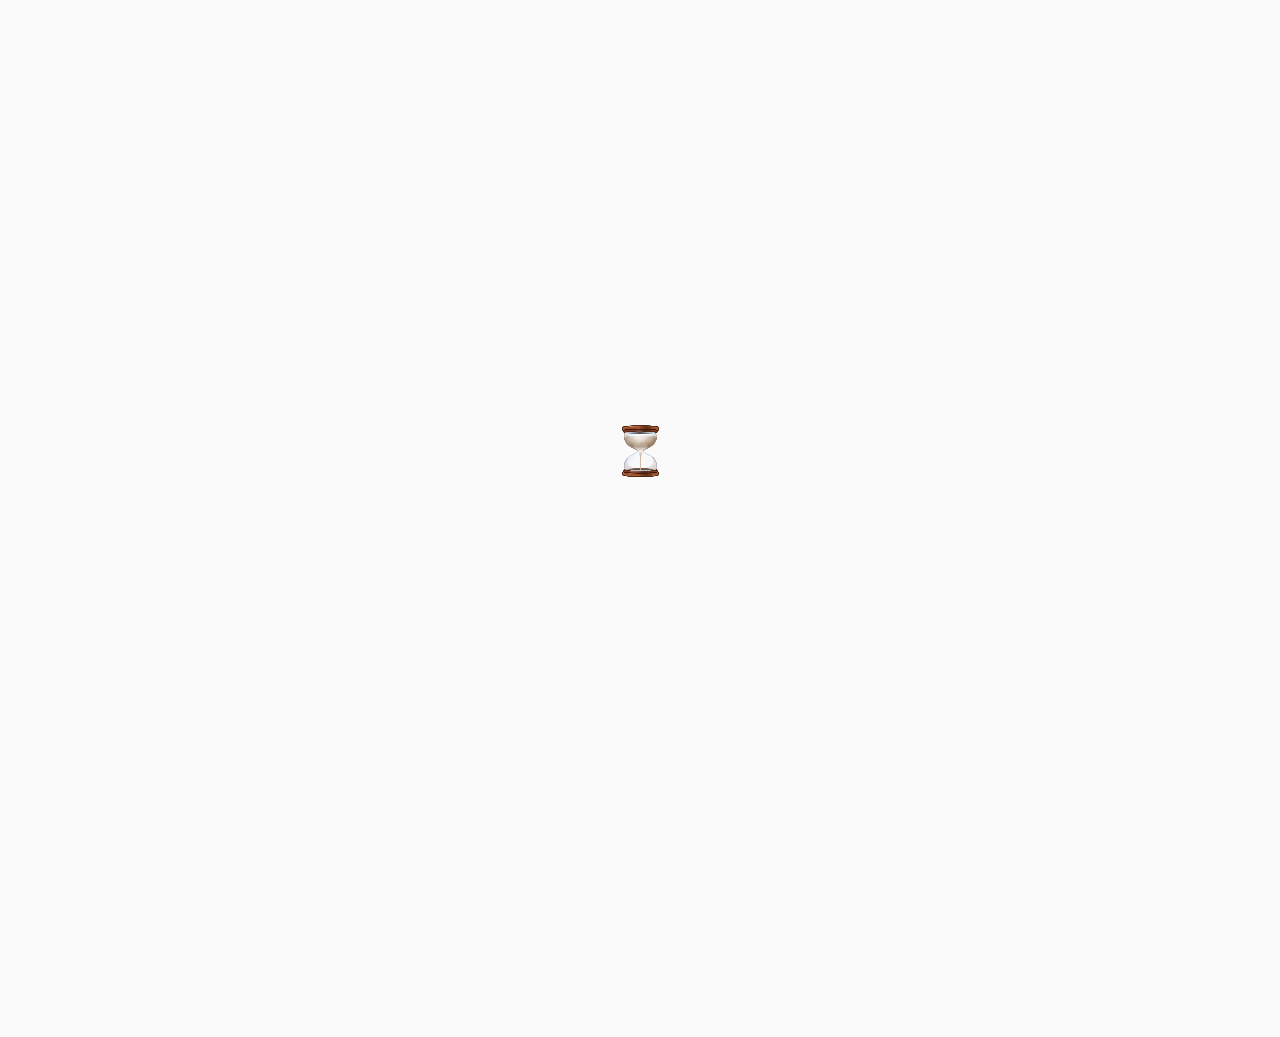
<file: index.html>
<!DOCTYPE html>
<html lang="en">
<head>
    <meta charset="UTF-8">
    <meta name="viewport" content="width=device-width, initial-scale=1.0">
    <title>Quiversay</title>
    <link rel="icon" href="assets/images/favicon.png" type="image/png">
    <script>
        (function() {
            const theme = localStorage.getItem('theme') || 'light-theme';
            document.documentElement.classList.add(theme);
        })();
    </script>
    <link rel="stylesheet" href="css/main.css">
    <link rel="stylesheet" href="css/index.css">
    <link rel="stylesheet" href="css/adaptive.css">
</head>
<header>
    <div class="header-content">
        <a class="logo-link" href="index.html">
            <svg width="117" height="23" viewBox="0 0 117 23" fill="none" xmlns="http://www.w3.org/2000/svg">
                <path d="M11.4778 19.7687L9.54942 17.1761C8.97804 17.2904 8.42095 17.3475 7.87816 17.3475C6.46401 17.3475 5.16412 17.019 3.97853 16.3619C2.80722 15.7048 1.87159 14.7906 1.17166 13.6193C0.486013 12.4337 0.143188 11.1053 0.143188 9.63399C0.143188 8.16269 0.486013 6.84141 1.17166 5.67008C1.87159 4.49876 2.80722 3.58458 3.97853 2.92749C5.16412 2.27041 6.46401 1.94187 7.87816 1.94187C9.29231 1.94187 10.585 2.27041 11.7564 2.92749C12.9419 3.58458 13.8704 4.49876 14.5418 5.67008C15.2274 6.84141 15.5703 8.16269 15.5703 9.63399C15.5703 10.9196 15.306 12.098 14.7775 13.1694C14.2633 14.2264 13.5419 15.1049 12.6134 15.8048L15.9131 19.7687H11.4778ZM3.89283 9.63399C3.89283 10.9624 4.24994 12.0266 4.96415 12.8265C5.69265 13.6122 6.66398 14.005 7.87816 14.005C9.07804 14.005 10.0351 13.605 10.7493 12.8051C11.4778 12.0052 11.8421 10.9481 11.8421 9.63399C11.8421 8.30555 11.4778 7.24851 10.7493 6.46287C10.0351 5.66295 9.07804 5.26298 7.87816 5.26298C6.66398 5.26298 5.69265 5.65579 4.96415 6.44144C4.24994 7.22709 3.89283 8.29125 3.89283 9.63399ZM29.9449 5.24155V17.1975H26.2811V15.5691C25.9097 16.0977 25.4026 16.5262 24.7598 16.8547C24.1313 17.169 23.4313 17.3261 22.66 17.3261C21.7458 17.3261 20.9387 17.1261 20.2388 16.7262C19.5389 16.3119 18.9961 15.7191 18.6104 14.9478C18.2247 14.1764 18.0319 13.2694 18.0319 12.2266V5.24155H21.6744V11.7338C21.6744 12.5337 21.8815 13.1551 22.2957 13.5979C22.71 14.0407 23.2671 14.2621 23.967 14.2621C24.6812 14.2621 25.2455 14.0407 25.6597 13.5979C26.074 13.1551 26.2811 12.5337 26.2811 11.7338V5.24155H29.9449ZM34.908 3.99882C34.2652 3.99882 33.7366 3.81311 33.3224 3.44173C32.9224 3.05605 32.7225 2.58467 32.7225 2.02758C32.7225 1.4562 32.9224 0.984821 33.3224 0.613429C33.7366 0.227751 34.2652 0.0349121 34.908 0.0349121C35.5364 0.0349121 36.0506 0.227751 36.4507 0.613429C36.8648 0.984821 37.072 1.4562 37.072 2.02758C37.072 2.58467 36.8648 3.05605 36.4507 3.44173C36.0506 3.81311 35.5364 3.99882 34.908 3.99882ZM36.7292 5.24155V17.1975H33.0653V5.24155H36.7292ZM45.2511 13.7693L47.8437 5.24155H51.7433L47.5008 17.1975H42.9798L38.7374 5.24155H42.6584L45.2511 13.7693ZM65.0443 11.0267C65.0443 11.3695 65.0229 11.7267 64.9801 12.098H56.688C56.7452 12.8408 56.9809 13.4122 57.3951 13.8122C57.8236 14.1978 58.3449 14.3907 58.9592 14.3907C59.8735 14.3907 60.509 14.005 60.8662 13.2336H64.7658C64.5659 14.0193 64.2017 14.7264 63.6731 15.3549C63.1588 15.9834 62.509 16.4762 61.7232 16.8333C60.9375 17.1904 60.059 17.369 59.0878 17.369C57.9164 17.369 56.8738 17.119 55.9595 16.619C55.0452 16.1191 54.3311 15.4049 53.8169 14.4764C53.3026 13.5479 53.0455 12.4623 53.0455 11.2196C53.0455 9.97681 53.2956 8.89119 53.7954 7.96272C54.3097 7.03425 55.0238 6.32001 55.9381 5.82007C56.8524 5.32013 57.9023 5.07014 59.0878 5.07014C60.2448 5.07014 61.2733 5.31297 62.1732 5.79864C63.0731 6.28432 63.7731 6.9771 64.273 7.87702C64.7872 8.77693 65.0443 9.82683 65.0443 11.0267ZM61.2947 10.0625C61.2947 9.43402 61.0804 8.93405 60.6519 8.56266C60.2234 8.19128 59.6877 8.00557 59.0449 8.00557C58.4306 8.00557 57.9093 8.18412 57.4808 8.54124C57.0666 8.89835 56.8095 9.40543 56.7094 10.0625H61.2947ZM71.1298 7.23422C71.5583 6.57713 72.0939 6.06289 72.7367 5.69151C73.3795 5.30583 74.0937 5.113 74.8794 5.113V8.99119H73.8724C72.9581 8.99119 72.2724 9.19116 71.8154 9.59114C71.3581 9.97681 71.1298 10.6625 71.1298 11.6481V17.1975H67.4658V5.24155H71.1298V7.23422ZM81.9828 17.369C80.9403 17.369 80.0116 17.1904 79.1974 16.8333C78.3832 16.4762 77.7404 15.9905 77.269 15.3763C76.7976 14.7478 76.5335 14.0478 76.4762 13.2765H80.0973C80.1402 13.6907 80.333 14.0264 80.6758 14.2835C81.0187 14.5407 81.4401 14.6692 81.94 14.6692C82.3973 14.6692 82.7472 14.5835 82.9899 14.4121C83.247 14.2264 83.3756 13.9907 83.3756 13.705C83.3756 13.3622 83.1971 13.1122 82.8399 12.9551C82.483 12.7837 81.9045 12.598 81.1044 12.398C80.2473 12.198 79.5332 11.9909 78.9617 11.7766C78.3905 11.5481 77.8977 11.1981 77.4833 10.7267C77.0691 10.2411 76.8619 9.59114 76.8619 8.77693C76.8619 8.09128 77.0477 7.46991 77.419 6.91282C77.8047 6.34144 78.3618 5.89148 79.0903 5.56295C79.8331 5.23442 80.7116 5.07014 81.7257 5.07014C83.2256 5.07014 84.404 5.44153 85.2611 6.18432C86.1325 6.92712 86.6324 7.91273 86.761 9.14118H83.3756C83.3186 8.72694 83.1328 8.39838 82.8185 8.15556C82.5185 7.91273 82.1187 7.79131 81.6186 7.79131C81.1901 7.79131 80.8616 7.87702 80.633 8.04843C80.4046 8.20555 80.2902 8.42697 80.2902 8.71265C80.2902 9.05547 80.4689 9.31259 80.8258 9.484C81.1974 9.65541 81.7686 9.82683 82.5399 9.99824C83.4258 10.2268 84.1469 10.4553 84.704 10.6839C85.2611 10.8982 85.7469 11.2553 86.161 11.7552C86.5895 12.2409 86.8111 12.898 86.8252 13.7265C86.8252 14.4264 86.6254 15.0549 86.2253 15.612C85.8396 16.1548 85.2755 16.5833 84.5326 16.8976C83.8041 17.2118 82.9544 17.369 81.9828 17.369ZM88.8269 11.1981C88.8269 9.96968 89.0556 8.89119 89.5126 7.96272C89.984 7.03425 90.6197 6.32001 91.4195 5.82007C92.2194 5.32013 93.1122 5.07014 94.0978 5.07014C94.9405 5.07014 95.6764 5.24155 96.3048 5.58438C96.9476 5.9272 97.4404 6.37716 97.7832 6.93425V5.24155H101.447V17.1975H97.7832V15.5049C97.426 16.0619 96.9261 16.5119 96.2833 16.8547C95.6549 17.1975 94.9191 17.369 94.0764 17.369C93.1052 17.369 92.2194 17.119 91.4195 16.619C90.6197 16.1048 89.984 15.3834 89.5126 14.455C89.0556 13.5122 88.8269 12.4266 88.8269 11.1981ZM97.7832 11.2196C97.7832 10.3053 97.5261 9.584 97.0118 9.05547C96.512 8.52694 95.8977 8.26269 95.1692 8.26269C94.4407 8.26269 93.8193 8.52694 93.3051 9.05547C92.8052 9.56971 92.5551 10.2839 92.5551 11.1981C92.5551 12.1123 92.8052 12.8408 93.3051 13.3836C93.8193 13.9122 94.4407 14.1764 95.1692 14.1764C95.8977 14.1764 96.512 13.9122 97.0118 13.3836C97.5261 12.8551 97.7832 12.1338 97.7832 11.2196ZM116.8 5.24155L109.3 22.8756H105.358L108.1 16.7904L103.237 5.24155H107.329L110.093 12.7194L112.836 5.24155H116.8Z" fill="#6050DC"/>
            </svg>
        </a>
        <div class="settings-container">
            <div class="user-settings">
                <div id="theme-toggle-icons">
                    <svg id="light-theme-icon" width="24" height="24" viewBox="0 0 24 24" fill="none" xmlns="http://www.w3.org/2000/svg">
                        <path d="M11.25 21V18.75C11.25 18.3358 11.5858 18 12 18C12.4142 18 12.75 18.3358 12.75 18.75V21C12.75 21.4142 12.4142 21.75 12 21.75C11.5858 21.75 11.25 21.4142 11.25 21ZM7.22656 16.7734L7.75781 17.3037L6.16602 18.8945C5.8731 19.1872 5.39828 19.1873 5.10547 18.8945C4.81266 18.6017 4.81283 18.1269 5.10547 17.834L6.69629 16.2422L7.22656 16.7734ZM18.8945 17.834L18.9463 17.8906C19.1864 18.1852 19.169 18.62 18.8945 18.8945C18.62 19.169 18.1852 19.1864 17.8906 18.9463L17.834 18.8945L16.2422 17.3037L16.7734 16.7734L17.3037 16.2422L18.8945 17.834ZM6.69629 16.2422C6.98919 15.9493 7.46494 15.9493 7.75781 16.2422C8.05069 16.5351 8.05065 17.0108 7.75781 17.3037L6.69629 16.2422ZM16.2422 16.2422C16.5351 15.9493 17.0108 15.9493 17.3037 16.2422L16.2422 17.3037C15.9493 17.0108 15.9493 16.5351 16.2422 16.2422ZM15 12C15 11.2044 14.6837 10.4415 14.1211 9.87891C13.5585 9.3163 12.7956 9 12 9C11.2044 9 10.4415 9.3163 9.87891 9.87891C9.3163 10.4415 9 11.2044 9 12C9 12.7956 9.3163 13.5585 9.87891 14.1211C10.4415 14.6837 11.2044 15 12 15C12.7956 15 13.5585 14.6837 14.1211 14.1211C14.6837 13.5585 15 12.7956 15 12ZM5.25 11.25C5.66421 11.25 6 11.5858 6 12C6 12.4142 5.66421 12.75 5.25 12.75H3C2.58579 12.75 2.25 12.4142 2.25 12C2.25 11.5858 2.58579 11.25 3 11.25H5.25ZM21 11.25C21.4142 11.25 21.75 11.5858 21.75 12C21.75 12.4142 21.4142 12.75 21 12.75H18.75C18.3358 12.75 18 12.4142 18 12C18 11.5858 18.3358 11.25 18.75 11.25H21ZM7.75781 6.69629C8.05066 6.98919 8.05069 7.46494 7.75781 7.75781C7.46494 8.05069 6.98919 8.05066 6.69629 7.75781L7.75781 6.69629ZM17.3037 7.75781C17.0108 8.05065 16.5351 8.05069 16.2422 7.75781C15.9493 7.46494 15.9493 6.98919 16.2422 6.69629L17.3037 7.75781ZM5.10547 5.10547C5.39828 4.81266 5.8731 4.81283 6.16602 5.10547L7.75781 6.69629L7.22656 7.22656L6.69629 7.75781L5.10547 6.16602C4.81283 5.8731 4.81266 5.39828 5.10547 5.10547ZM17.834 5.10547C18.1269 4.81283 18.6017 4.81266 18.8945 5.10547C19.1873 5.39828 19.1872 5.8731 18.8945 6.16602L17.3037 7.75781L16.7734 7.22656L16.2422 6.69629L17.834 5.10547ZM11.25 5.25V3C11.25 2.58579 11.5858 2.25 12 2.25C12.4142 2.25 12.75 2.58579 12.75 3V5.25C12.75 5.66421 12.4142 6 12 6C11.5858 6 11.25 5.66421 11.25 5.25ZM16.5 12C16.5 13.1935 16.0256 14.3377 15.1816 15.1816C14.3377 16.0256 13.1935 16.5 12 16.5C10.8065 16.5 9.66227 16.0256 8.81836 15.1816C7.97445 14.3377 7.5 13.1935 7.5 12C7.5 10.8065 7.97445 9.66227 8.81836 8.81836C9.66227 7.97445 10.8065 7.5 12 7.5C13.1935 7.5 14.3377 7.97445 15.1816 8.81836C16.0256 9.66227 16.5 10.8065 16.5 12Z" fill="#none"/>
                    </svg>
                    <svg id="dark-theme-icon" width="22" height="23" viewBox="0 0 22 23" fill="none" xmlns="http://www.w3.org/2000/svg">
                        <path d="M6.875 6.05907C6.875 5.35861 6.95113 4.67562 7.09342 4.01716C6.19875 4.61723 5.42547 5.38936 4.82235 6.2945C3.91919 7.64999 3.43736 9.24275 3.4375 10.8716L3.44824 11.2959C3.66905 15.6552 7.27324 19.1216 11.6875 19.1216C13.3163 19.1217 14.9091 18.6399 16.2646 17.7367C17.17 17.1334 17.9409 16.3589 18.541 15.4639C17.8718 15.6087 17.188 15.684 16.5 15.6832V15.6841C11.1841 15.6841 6.875 11.375 6.875 6.05907ZM8.25 6.05907C8.25 10.6156 11.9434 14.3091 16.5 14.3091H16.5009C17.5904 14.3105 18.6696 14.0953 19.6752 13.6762C19.9323 13.5692 20.2285 13.6279 20.4254 13.8248C20.6224 14.0218 20.6813 14.3187 20.574 14.5758C19.8424 16.3295 18.6077 17.8272 17.0264 18.8808C15.5438 19.8685 13.8185 20.4249 12.0429 20.4903L11.6875 20.4966C6.37155 20.4966 2.0625 16.1875 2.0625 10.8716C2.06236 8.97145 2.62474 7.11397 3.6783 5.5327C4.73191 3.95141 6.22958 2.71669 7.98324 1.98509C8.24046 1.87779 8.53723 1.93661 8.73429 2.13369C8.93136 2.33079 8.99023 2.62753 8.88289 2.88475C8.47549 3.86103 8.25001 4.9324 8.25 6.05907Z" fill="#none"/>
                    </svg>
                </div>
                <svg id="lenguageSelector" width="20" height="21" viewBox="0 0 20 21" fill="none" xmlns="http://www.w3.org/2000/svg">
                    <path d="M13.8458 7.48208C14.1446 7.48208 14.4164 7.65505 14.5429 7.92578L19.9273 19.4641L19.9574 19.5372C20.0856 19.9053 19.9165 20.3183 19.5558 20.4867C19.1948 20.6552 18.7699 20.5192 18.5702 20.1843L18.5331 20.1151L17.3042 17.482H10.3873L9.15838 20.1151C8.97868 20.5 8.52069 20.6664 8.13577 20.4867C7.75092 20.307 7.58456 19.849 7.76419 19.4641L13.1487 7.92578C13.2751 7.65505 13.547 7.48208 13.8458 7.48208ZM6.15365 1.3283C6.15365 0.903474 6.49804 0.559082 6.92286 0.559082C7.34769 0.559082 7.69207 0.903474 7.69207 1.3283V2.87276C8.59882 2.88635 9.50079 2.92419 10.3953 2.98594H10.3943C11.0943 3.03359 11.7903 3.09573 12.4816 3.17223L13.1717 3.25336L13.2498 3.26638C13.6297 3.35364 13.8891 3.71664 13.8398 4.11172C13.7904 4.50702 13.4494 4.79489 13.0595 4.78579L12.9814 4.77979L12.3123 4.70066C11.856 4.65015 11.3975 4.60604 10.9372 4.56845C10.3314 6.93723 9.28681 9.12881 7.89439 11.0527C8.21889 11.4453 8.55968 11.8252 8.918 12.1896C9.21591 12.4924 9.21186 12.9794 8.90899 13.2773C8.60612 13.5751 8.11916 13.5711 7.82128 13.2683C7.50974 12.9515 7.20998 12.6243 6.92186 12.2877C5.31068 14.1701 3.34299 15.7379 1.12173 16.885C0.744288 17.0798 0.281001 16.9319 0.0860955 16.5545C-0.108682 16.1771 0.0392182 15.7137 0.416616 15.5188C2.55253 14.4158 4.4326 12.8892 5.95033 11.0527C5.05854 9.82019 4.31249 8.48439 3.73284 7.07042L4.44496 6.77896L5.15708 6.4865C5.62989 7.63984 6.22188 8.73733 6.92186 9.7617C8.01351 8.16474 8.84952 6.38034 9.37272 4.46629C8.56133 4.42586 7.74408 4.40519 6.92286 4.40519C4.89762 4.4046 2.87406 4.5297 0.864321 4.77979C0.442839 4.83223 0.0585597 4.53316 0.00596934 4.11172C-0.0464825 3.69021 0.252548 3.30591 0.674021 3.25336C2.49244 3.02708 4.32179 2.89914 6.15365 2.87176V1.3283ZM11.1054 15.9435H16.5861L13.8458 10.0702L11.1054 15.9435ZM4.1535 6.06683C4.5465 5.90586 4.99595 6.09353 5.15708 6.4865L3.73284 7.07042C3.57171 6.67735 3.76043 6.22797 4.1535 6.06683Z" fill="#none"/>
                </svg>
            </div>
            <div id="lenguageMenu" class="languages-menu">
                <p id="en" class="paragraph-regular language-link">English</p>
                <p id="ru" class="paragraph-regular language-link">Русский</p>
                <p id="de" class="paragraph-regular language-link">Deutsch</p>
                <p id="es" class="paragraph-regular language-link">Español</p>
            </div>
        </div>
    </div>
</header>
<body>
    <div id="splash">
        <video autoplay muted loop playsinline width="65" height="65">
            <source src="assets/images/hourglass-done.webm" type="video/webm"/>
        </video>
    </div>
    <div id="feedbackPopup">
        <div id="popupElements">
            <div class="handlebar"></div>
            <div class="popup-model">
                <div class="contact-item">
                    <a class="logo-contact telegram-background" href="https://t.me/c1v6b7" target="_blank">
                        <svg class="telegram-color" width="35" height="34" viewBox="0 0 35 34" fill="none" xmlns="http://www.w3.org/2000/svg">
                            <path d="M17.5001 1.36011C26.1381 1.36011 33.1401 8.36207 33.1401 17.0001C33.1401 25.6381 26.1381 32.6401 17.5001 32.6401C8.86207 32.6401 1.86011 25.6381 1.86011 17.0001C1.86011 8.36207 8.86207 1.36011 17.5001 1.36011ZM22.8952 23.3751C23.1829 22.4925 24.5306 13.696 24.6972 11.9627C24.7475 11.4377 24.5816 11.0889 24.2566 10.9331C23.8635 10.7441 23.2815 10.8386 22.6062 11.0821C21.6801 11.4159 9.83991 16.4432 9.15583 16.7342C8.50711 17.0096 7.89375 17.3102 7.89375 17.7454C7.89375 18.0514 8.07531 18.2234 8.57579 18.4023C9.09667 18.5879 10.4084 18.9857 11.1829 19.1992C11.9289 19.4053 12.7782 19.2264 13.2542 18.9306C13.7587 18.6171 19.5816 14.7207 19.9998 14.3794C20.4173 14.038 20.7505 14.4753 20.4091 14.8173C20.0678 15.1587 16.0707 19.0381 15.5437 19.5753C14.9039 20.2274 15.3581 20.9033 15.7872 21.1739C16.2775 21.4827 19.8033 23.8477 20.3343 24.2271C20.8654 24.6066 21.404 24.7786 21.897 24.7786C22.39 24.7786 22.6497 24.1292 22.8952 23.3751Z" fill="#none"/>
                        </svg>
                    </a>
                    <p data-translate="telegram" class="caption title-contact"></p>
                </div>
                <div class="contact-item">
                    <a class="logo-contact whatsapp-background" href="https://wa.me/79935305784" target="_blank">
                        <svg class="whatsapp-color" width="34" height="34" viewBox="0 0 34 34" fill="none" xmlns="http://www.w3.org/2000/svg">
                            <path d="M16.9995 1.36011C8.37572 1.36011 1.35948 8.37635 1.35948 17.0001C1.35948 19.6929 2.05512 22.3408 3.37432 24.6773L1.38464 31.7765C1.31936 32.0097 1.3826 32.26 1.55124 32.4334C1.68112 32.5673 1.85792 32.6401 2.03948 32.6401C2.09388 32.6401 2.14896 32.6333 2.20268 32.6204L9.61196 30.7851C11.8743 31.9995 14.4223 32.6401 16.9995 32.6401C25.6232 32.6401 32.6395 25.6239 32.6395 17.0001C32.6395 8.37635 25.6232 1.36011 16.9995 1.36011ZM24.8671 22.519C24.5325 23.4451 22.9277 24.2904 22.1566 24.4039C21.4644 24.5053 20.5885 24.5488 19.627 24.2469C19.0442 24.0633 18.2962 23.8198 17.3381 23.4111C13.3105 21.6935 10.6802 17.6889 10.479 17.4244C10.2784 17.1599 8.83948 15.2749 8.83948 13.324C8.83948 11.3731 9.87648 10.4136 10.245 10.0165C10.6136 9.61939 11.0481 9.52011 11.316 9.52011C11.584 9.52011 11.8512 9.52351 12.0858 9.53439C12.3326 9.54663 12.6638 9.44123 12.9895 10.2151C13.3241 11.0093 14.1272 12.9602 14.2264 13.1595C14.3271 13.358 14.3937 13.5899 14.2604 13.8544C14.1272 14.1189 14.0605 14.2842 13.8592 14.5161C13.658 14.7479 13.4376 15.0329 13.2568 15.211C13.0555 15.4089 12.8467 15.6231 13.0806 16.0202C13.3146 16.4173 14.1204 17.7155 15.3144 18.7667C16.8478 20.1172 18.1419 20.5361 18.5431 20.7347C18.9443 20.9332 19.1789 20.8999 19.4128 20.6354C19.6467 20.3702 20.4165 19.4773 20.6837 19.0809C20.951 18.6845 21.2189 18.7497 21.5874 18.8823C21.956 19.0143 23.93 19.9731 24.3312 20.1716C24.7324 20.3702 25.0004 20.4695 25.101 20.6347C25.2016 20.7993 25.2016 21.5935 24.8671 22.519Z" fill="#none"/>
                        </svg>
                    </a>
                    <p data-translate="whatsApp" class="caption title-contact"></p>
                </div>
                <div class="contact-item">
                    <a class="logo-contact mail-background" href="mailto:quiversay@gmail.com" target="_blank">
                        <svg class="mail-color" width="34" height="34" viewBox="0 0 34 34" fill="none" xmlns="http://www.w3.org/2000/svg">
                            <path d="M8.15937 15.914V15.9052V7.06449L8.07777 7.00397H8.07097L6.21457 5.63037C5.07897 4.78717 3.46057 4.82797 2.45417 5.82077C1.78097 6.48717 1.35938 7.41197 1.35938 8.43877V10.8881L8.15937 15.914ZM25.8394 15.9052V15.914L32.6394 10.8881V8.43877C32.6394 7.42557 32.2314 6.50077 31.565 5.83437C30.5722 4.84361 29.0048 4.72733 27.8767 5.56033L25.921 7.00397L25.8394 7.06449V15.9052ZM9.51937 16.9102L16.5955 22.1408C16.8355 22.3182 17.1639 22.3182 17.404 22.1408L24.4794 16.9102V8.06953L16.9994 13.6L9.51937 8.06953V16.9102ZM25.8394 17.6045V27.88C25.8394 28.2553 26.144 28.56 26.5194 28.56H30.9394C31.8785 28.56 32.6394 27.799 32.6394 26.86V12.5779L25.8394 17.6045ZM8.15937 17.6045L1.35938 12.5779V26.86C1.35938 27.799 2.12029 28.56 3.05937 28.56H7.47937C7.85473 28.56 8.15937 28.2553 8.15937 27.88V17.6045Z" fill="#none"/>
                        </svg>
                    </a>
                    <p data-translate="mail" class="caption title-contact"></p>
                </div>
                <div class="contact-item">
                    <a class="logo-contact phone-background" href="tel:+79935305784" target="_blank">
                        <svg class="phone-color" width="35" height="34" viewBox="0 0 35 34" fill="none" xmlns="http://www.w3.org/2000/svg">
                            <path d="M11.0346 5.106C11.6325 5.1317 12.1817 5.4686 12.513 5.98561C12.8901 6.57403 13.4752 7.48725 14.2369 8.67838C14.932 9.76477 14.9804 11.1679 14.3596 12.301L12.9649 14.2852C12.5879 14.8222 12.5126 15.5096 12.7659 16.1151C13.1601 17.0577 13.9243 18.5064 15.282 19.8642C16.6398 21.2219 18.0885 21.9861 19.0311 22.3803C19.6366 22.6335 20.324 22.5583 20.861 22.1813L22.8452 20.7866C23.9783 20.1658 25.3814 20.2152 26.4678 20.9093C27.6589 21.671 28.5722 22.2561 29.1606 22.6332C29.6776 22.9645 30.0145 23.5137 30.0402 24.1116C30.1868 27.505 27.5578 28.8797 26.7932 28.8797C26.2639 28.8797 19.8995 29.6031 12.7213 22.4249C5.5431 15.2467 6.26644 8.88233 6.26644 8.35294C6.26644 7.58837 7.64116 4.95937 11.0346 5.106Z" fill="#none"/>
                        </svg>
                    </a>
                    <p data-translate="phone" class="caption title-contact">Телефон</p>
                </div>
            </div>
        </div>
    </div>
    <div id="content" class="content">
        <div class="personal-information">
            <img class="avatar" src="assets/images/avatar.png" alt="Media">
            <div class="about-author">
                <h1 data-translate="name" class="paragraph-large name"></h1>
                <p data-translate="role" class="paragraph-regular role"></p>
                <div class="location-box">
                    <svg id="pin" width="19" height="18" viewBox="0 0 19 18" fill="none" xmlns="http://www.w3.org/2000/svg">
                        <path d="M11.1875 7.875C11.1875 7.42745 11.0096 6.99835 10.6931 6.68188C10.3766 6.36542 9.94755 6.1875 9.5 6.1875C9.05245 6.1875 8.62335 6.36542 8.30688 6.68188C7.99042 6.99835 7.8125 7.42745 7.8125 7.875C7.8125 8.32255 7.99042 8.75165 8.30688 9.06812C8.62335 9.38458 9.05245 9.5625 9.5 9.5625C9.94755 9.5625 10.3766 9.38458 10.6931 9.06812C11.0096 8.75165 11.1875 8.32255 11.1875 7.875ZM12.3125 7.875C12.3125 8.62092 12.016 9.33608 11.4885 9.86353C10.9611 10.391 10.2459 10.6875 9.5 10.6875C8.75408 10.6875 8.03892 10.391 7.51147 9.86353C6.98403 9.33608 6.6875 8.62092 6.6875 7.875C6.6875 7.12908 6.98403 6.41392 7.51147 5.88647C8.03892 5.35903 8.75408 5.0625 9.5 5.0625C10.2459 5.0625 10.9611 5.35903 11.4885 5.88647C12.016 6.41392 12.3125 7.12908 12.3125 7.875Z" fill="#none"/>
                        <path d="M9.77026 16.8062C9.60197 16.8983 9.39803 16.8983 9.22974 16.8062L9.5 16.3125L9.77026 16.8062ZM14.5625 7.875C14.5625 6.53234 14.0295 5.24432 13.0801 4.29492C12.1901 3.4049 11.0024 2.88047 9.75122 2.81836L9.5 2.8125C8.15734 2.8125 6.86932 3.34552 5.91992 4.29492C4.97052 5.24432 4.4375 6.53234 4.4375 7.875C4.4375 10.3469 5.73524 12.3227 7.0896 13.7095C7.7632 14.3991 8.43874 14.9298 8.94556 15.2878C9.16871 15.4455 9.35896 15.5681 9.5 15.6562C9.64104 15.5681 9.83129 15.4455 10.0544 15.2878C10.5613 14.9298 11.2368 14.3991 11.9104 13.7095C13.2648 12.3227 14.5625 10.3469 14.5625 7.875ZM15.6875 7.875C15.6875 10.7596 14.1727 13.0025 12.7146 14.4954C11.982 15.2454 11.2512 15.82 10.7034 16.207C10.4291 16.4008 10.1995 16.5485 10.0369 16.6487C9.95547 16.6988 9.89027 16.7367 9.84497 16.7629C9.82236 16.776 9.80484 16.7866 9.79224 16.7937C9.78593 16.7973 9.78052 16.7997 9.77686 16.8018C9.77508 16.8027 9.77359 16.8041 9.77246 16.8047L9.771 16.8054C9.77078 16.8055 9.77022 16.8058 9.5 16.3125L9.229 16.8054L9.22754 16.8047C9.22641 16.8041 9.22492 16.8027 9.22314 16.8018C9.21948 16.7997 9.21407 16.7973 9.20776 16.7937C9.19516 16.7866 9.17764 16.776 9.15503 16.7629C9.10973 16.7367 9.04453 16.6988 8.96313 16.6487C8.80045 16.5485 8.57087 16.4008 8.29663 16.207C7.7488 15.82 7.01796 15.2454 6.2854 14.4954C4.8273 13.0025 3.3125 10.7596 3.3125 7.875C3.3125 6.23397 3.96413 4.65989 5.12451 3.49951C6.28489 2.33913 7.85897 1.6875 9.5 1.6875L9.80688 1.69482C11.3362 1.7707 12.7876 2.41167 13.8755 3.49951C15.0359 4.65989 15.6875 6.23397 15.6875 7.875Z" fill="#none"/>
                    </svg>
                    <p data-translate="city" class="city"></p>
                </div>
            </div>
            <div class="metrics-list">
                <div class="metric-item">
                    <h1 class="paragraph-large metric-number">4</h1>
                    <p data-translate="projects" class="paragraph-regular metric-text"></p>
                </div>
                <hr>
                <div class="metric-item">
                    <h1 class="paragraph-large metric-number">2</h1>
                    <p data-translate="yearsOfExperience" class="paragraph-regular metric-text"></p>
                </div>
                <hr>
                <div class="metric-item">
                    <h1 class="paragraph-large metric-number">4</h1>
                    <p data-translate="reviews" class="paragraph-regular metric-text"></p>
                </div>
            </div>
        </div>
        <button data-translate="contactMe" id="openPopup" class="paragraph-small contact-me"></button>
        <div class="about-block">
            <h1 data-translate="aboutMe" class="paragraph-large title-text"></h1>
            <p data-translate="descriptionText" class="paragraph-regular description-text"></p>
        </div>
        <div class="text-block">
            <h1 data-translate="mySkills" class="paragraph-large title-text"></h1>
            <div id="tagList" class="tag-list">
                <div class="tag-item">
                    <p data-translate="visualDesign" class="paragraph-regular"></p>
                </div>
                <div class="tag-item">
                    <p data-translate="designSystems" class="paragraph-regular"></p>
                </div>
                <div class="tag-item">
                    <p data-translate="userResearch" class="paragraph-regular"></p>
                </div>
                <div class="tag-item">
                    <p data-translate="responsiveDesign" class="paragraph-regular"></p>
                </div>
                <div class="tag-item">
                    <p data-translate="wireframing" class="paragraph-regular"></p>
                </div>
                <div class="tag-item">
                    <p data-translate="prototyping" class="paragraph-regular"></p>
                </div>
            </div>
        </div>
        <div class="text-block">
            <h1 data-translate="portfolio" class="paragraph-large title-text"></h1>
            <div class="project-list">
                <a class="project-item" href="project-4.html">
                    <img src="assets/images/project-4/Preview.jpg" alt="Media">
                </a>
                <a class="project-item" href="project-3.html">
                    <img src="assets/images/project-3/Preview.jpg" alt="Media">
                </a>
                <a class="project-item" href="project-2.html">
                    <img src="assets/images/project-2/Preview.jpg" alt="Media">
                </a>
                <a class="project-item" href="project-1.html">
                    <img src="assets/images/project-1/Preview.jpg" alt="Media">
                </a>
            </div>
        </div>
        <div class="text-block">
            <h1 data-translate="workExperience" class="paragraph-large title-text"></h1>
            <p data-translate="noExperience" class="paragraph-regular no-experience"></p>
        </div>
        <p data-translate="loveMessage" class="caption love-message"></p>
    </div>
    <script src="js/main.js"></script>
    <script src="js/translation.js"></script>
</body>
</html>
</file>
<file: css/main.css>
/* Настройка тем */

html.light-theme {
  --accent: #6050DC;
  --transparent-background: rgba(255, 255, 255, 0.12);
  --titleist: #202526;
  --textual: #7B7179;
  --backlighting: #EBEBEB;
  --content: #F2F2F2;
  --tag-background: #F1EFF9;
  --overlay-background: #FFFFFF;
  --background: #FAFAFA;
  --blackout: rgba(0, 0, 0, 0.32);
  --telegram-color: #0088CC;
  --telegram-background: #E4F1FB;
  --whatsapp-color: #25D366;
  --whatsapp-background: #E0F3EA;
  --mail-color: #FFA500;
  --mail-background: #FFF3E0;
  --phone-color: #228B22;
  --phone-background: #FFF3E0;
}

html.dark-theme {
    --accent: #5343D1;
    --transparent-background: rgba(0, 0, 0, 0.24);
    --titleist: #E0E0E0;
    --textual: #949494;
    --backlighting: #292929;
    --content: #1C1C1C;
    --tag-background: #1F1C33;
    --overlay-background: #1F1F1F;
    --background: #121212;
    --blackout: rgba(0, 0, 0, 0.44);
    --telegram-color: #33AADD;
    --telegram-background: #2A3A44;
    --whatsapp-color: #28C95E;
    --whatsapp-background: #4A3A2C;
    --mail-color: #FFA500;
    --mail-background: #4A3A2C;
    --phone-color: #228B22;
    --phone-background: #2D4032;
}

html.dark-theme #lenguageMenu {
    background: var(--overlay-background);
    box-shadow: none;
}

html.dark-theme .contact-me {
    color: var(--titleist);
    box-shadow: 0px 2px 12px rgba(83, 67, 209, 0.28), inset 0px 2px 1px #6957F0;
}

html.dark-theme .contact-me:hover {
    box-shadow: 0px 2px 16px rgba(83, 67, 209, 0.44), inset 0px 2px 1px #6957F0;
}

#light-theme-icon, #dark-theme-icon {
    transition: transform 0.1s ease, opacity 0.1s ease;
}

.light-theme #dark-theme-icon {
    display: inline-block;
}

.light-theme #light-theme-icon {
    display: none;
}

.dark-theme #dark-theme-icon {
    display: none;
}

.dark-theme #light-theme-icon {
    display: inline-block;
}

.light-theme #pin {
    fill: var(--textual);
}

.dark-theme #pin {
    fill: var(--textual);
}

/* Обычные настройки */

* {
    user-select: none;
}

html {
    scroll-behavior: smooth;
    scrollbar-width: none;
    -ms-overflow-style: none;
}

html::-webkit-scrollbar {
  display: none;
}

body {
    margin: 0;
}

a {
    text-decoration: none;
}

h1, p {
    margin: 0;
}

button {
    border: none;
}

hr {
    margin: 0;
}

ol {
    margin: 0;
}

/* Разметка */

.paragraph-xlarge {
    font-size: 24px;
    line-height: 1.6em;
    letter-spacing: 0.6px;
    font-weight: 600;
}

.paragraph-large {
    font-size: 20px;
    line-height: 1.6em;
    letter-spacing: 0.6px;
    font-weight: 600;
}

.paragraph-medium {
    font-size: 18px;
    line-height: 1.6em;
    letter-spacing: 0.6px;
    font-weight: 600;
}

.paragraph-regular {
    font-size: 16px;
    line-height: 1.6em;
    letter-spacing: 0.0018em;
    font-weight: 400;
}

.paragraph-small {
    font-size: 15px;
    line-height: 1.6em;
    letter-spacing: 0.0018em;
    font-weight: 400;
}

.caption {
    font-size: 14px;
    line-height: 1.6em;
    letter-spacing: 0.0018em;
    font-weight: 400;
}

/* Установка шрифта */

@font-face {
    font-family: 'Inter Variable';
    src: url('../assets/fonts/InterVariable.woff2') format('woff2');
    font-weight: normal;
    font-style: normal;
}

* {
    font-family: 'Inter Variable', sans-serif;
}

/* Анимация смены языка */

[data-translate] {
  transition: opacity 0.3s ease;
  opacity: 1;
}

[data-translate].fade-out {
  opacity: 0;
}

/* Основные настройки */

body {
    background: var(--background);
    transition: all 0.4s ease;
}

body.no-scroll {
    overflow: hidden;
}

header {
    width: 100%;
    position: fixed;
    top: 0;
    padding: 20px 0px;
    background: var(--transparent-background);
    backdrop-filter: blur(5px);
    border-bottom: 1px solid var(--backlighting);
    z-index: 9998;
    box-sizing: border-box;
}

.header-content {
    display: flex;
    flex-direction: row;
    justify-content: space-between;
    align-items: center;
    width: 100%;
    max-width: 998px;
    box-sizing: border-box;
    margin-left: auto;
    margin-right: auto;
    padding-left: clamp(1rem, 5vw, 4rem);
    padding-right: clamp(1rem, 5vw, 4rem);
}

.logo-link {
    display: flex;
    align-items: center;
}

.settings-container {
    position: relative;
}

.user-settings {
    display: flex;
    flex-direction: row;
    gap: 20px;
    align-items: center;
}

#theme-toggle-icons {
    cursor: pointer;
    display: flex;
    align-items: center;
    gap: 20px;
}

#light-theme-icon, #dark-theme-icon {
    fill: var(--textual);
}

#lenguageSelector {
    cursor: pointer;
    fill: var(--textual);
}

#lenguageMenu {
    display: flex;
    flex-direction: column;
    gap: 16px;
    padding: 12px 24px;
    align-items: center;
    background: var(--background);
    box-shadow: 0px 0px 12px rgba(0, 0, 0, 0.04);
    border-radius: 12px;
    position: absolute;
    right: 0;
    top: calc(100% + 16px);
    z-index: 9999;
    opacity: 0;
    pointer-events: none;
    transition: opacity 0.2s ease;
}

#lenguageMenu.active {
  opacity: 1;
  pointer-events: all;
}

.language-link {
    color: var(--textual);
    cursor: pointer;
}

#content {
    opacity: 0;
}

.content {
    display: flex;
    flex-direction: column;
    gap: 24px;
    width: 100%;
    max-width: 998px;
    margin-left: auto;
    margin-right: auto;
    padding-left: clamp(1rem, 5vw, 4rem);
    padding-right: clamp(1rem, 5vw, 4rem);
    padding-top: 85px;
    align-items: center;
    box-sizing: border-box;
}

.love-message {
    color: var(--textual);
    padding-bottom: 16px;
}


/* Splash Screen */

#splash {
    position: fixed;
    top: 0;
    left: 0;
    width: 100%;
    height: 100%;
    background-color: var(--background);
    display: flex;
    align-items: center;
    justify-content: center;
    z-index: 9999;
    opacity: 1;
    pointer-events: none;
    transition: opacity 0.2s ease;
}
</file>
<file: css/index.css>
.personal-information {
    display: flex;
    flex-direction: column;
    gap: 24px;
    align-items: center;
}

.avatar {
    height: 112px;
    width: 112px;
    border-radius: 100px;
    object-fit: cover;
}

.about-author {
    display: flex;
    flex-direction: column;
    gap: 8px;
    align-items: center;
}

.name {
    color: var(--titleist);
}

.role {
    color: var(--textual);
}

.location-box {
    display: flex;
    flex-direction: row;
    gap: 4px;
    align-items: center;
}

.city {
    color: var(--textual);
}

.metrics-list {
    display: flex;
    flex-direction: row;
    gap: 20px;
}

.metric-item {
    display: flex;
    flex-direction: column;
    gap: 0px;
    align-items: center;
}

hr {
    width: 1px;
    border-radius: 100px;
    background: var(--backlighting);
    border: none;
}

.metric-number {
    color: var(--titleist);
}

.metric-text {
    color: var(--textual);
}

.contact-me {
    padding: 10px 20px;
    border-radius: 12px;
    background: var(--accent);
    display: flex;
    align-items: center;
    text-align: center;
    color: var(--background);
    cursor: pointer;
    box-shadow: 0px 2px 12px rgba(83, 67, 209, 0.24), inset 0px 2px 1px #6F5DFF;
    font-weight: 600;
    transition: all 0.2s ease;
}

.contact-me:hover {
    box-shadow: 0px 2px 16px rgba(83, 67, 209, 0.46), inset 0px 2px 1px #6F5DFF;
}

.about-block {
    display: flex;
    flex-direction: column;
    gap: 4px;
    width: 100%;
}

.title-text {
    color: var(--titleist);
}

.description-text {
    color: var(--textual);
}

.text-block {
    display: flex;
    flex-direction: column;
    gap: 8px;
    width: 100%;
}

.tag-list {
    display: flex;
    flex-direction: row;
    gap: 16px;
    overflow-x: auto;
    scroll-snap-type: x mandatory;
    -webkit-overflow-scrolling: touch;
    -ms-overflow-style: none;
    scrollbar-width: none;
}

.tag-list::-webkit-scrollbar {
    display: none;
}

.tag-item {
    flex: 0 0 auto;
    scroll-snap-align: start;
    white-space: nowrap;
    padding: 4px 12px;
    background: var(--tag-background);
    border-radius: 8px;
}

.tag-item p {
    color: var(--accent);
}

.project-list {
    display: flex;
    flex-direction: row;
    gap: 16px;
    overflow-x: auto;
    scroll-snap-type: x mandatory;
    -webkit-overflow-scrolling: touch;
    -ms-overflow-style: none;
    scrollbar-width: none;
}

.project-list::-webkit-scrollbar {
    display: none;
}

.project-item {
    flex: 0 0 auto;
    white-space: nowrap;
    height: 180px;
    width: 270px;
    border-radius: 16px;
    overflow: hidden;
    background: var(--content);
    scroll-snap-align: start;
}

.project-item img {
    height: 100%;
    width: 100%;
    object-fit: cover;
}

.no-experience {
    color: var(--textual);
    text-align: center;
}

#feedbackPopup {
    position: fixed;
    height: 100vh;
    width: 100vw;
    background: var(--blackout);
    display: flex;
    align-items: center;
    justify-content: center;
    z-index: 9999;
    opacity: 0;
    transition: opacity 0.2s ease;
    pointer-events: none;
}

#feedbackPopup.active {
    opacity: 1;
    pointer-events: all;
}

#popupElements {
    display: flex;
    flex-direction: column;
    gap: 12px;
    align-items: center;
    opacity: 0;
    transition: opacity 0.2s ease;
    pointer-events: none;
}

#popupElements.active {
    opacity: 1;
    pointer-events: all;
}

.handlebar {
    display: none;
    height: 4px;
    width: 45%;
    background: var(--overlay-background);
    border-radius: 100px;
}

.popup-model {
    padding: 14px 20px;
    background: var(--overlay-background);
    border-radius: 20px;
    display: flex;
    flex-direction: row;
    gap: 24px;
}

.contact-item {
    display: flex;
    flex-direction: column;
    gap: 8px;
    align-items: center;
}

.logo-contact {
    height: 58px;
    width: 58px;
    display: flex;
    align-items: center;
    justify-content: center;
    border-radius: 100%;
}

.telegram-color {
    fill: var(--telegram-color);
}

.telegram-background {
    background: var(--telegram-background);
}

.whatsapp-color {
    fill: var(--whatsapp-color);
}

.whatsapp-background {
    background: var(--whatsapp-background);
}

.mail-color {
    fill: var(--mail-color);
}

.mail-background {
    background: var(--mail-background);
}

.phone-color {
    fill: var(--phone-color);
}

.phone-background {
    background: var(--phone-background);
}

.title-contact {
    color: var(--textual);
}
</file>
<file: css/adaptive.css>
@media (max-width: 600px) {
  .paragraph-xlarge {
    font-size: 20px;
  }
  .paragraph-large {
    font-size: 18px;
  }
}

@media (max-width: 492px) {
    .handlebar {
        display: flex;
    }
    #popupElements {
        transform: translateY(20px);
        transition: opacity 0.3s ease, transform 0.3s ease;
        position: fixed;
        bottom: 0;
    }
    #feedbackPopup.active {
        opacity: 1;
    }
    #popupElements.active {
        opacity: 1;
        transform: translateY(0);
    }
    .popup-model {
        margin-bottom: 16px;
    }
}
</file>
